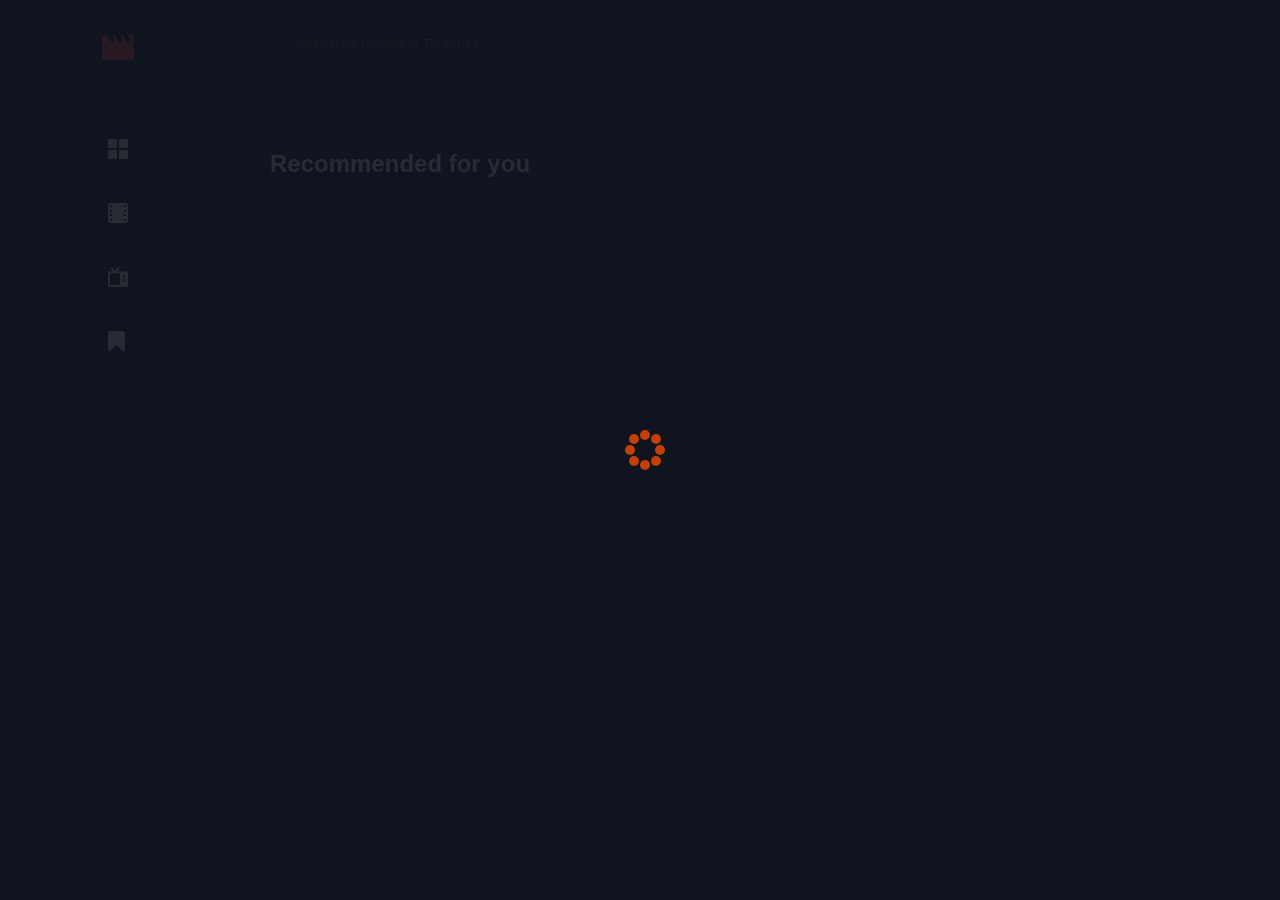
<file: index.html>
<!DOCTYPE html>
<html lang="en">
<head>
    <meta charset="UTF-8">
    <meta http-equiv="X-UA-Compatible" content="IE=edge">
    <meta name="viewport" content="width=device-width, initial-scale=1.0">
    <link rel="stylesheet" href="https://cdnjs.cloudflare.com/ajax/libs/font-awesome/6.5.1/css/all.min.css" integrity="sha512-DTOQO9RWCH3ppGqcWaEA1BIZOC6xxalwEsw9c2QQeAIftl+Vegovlnee1c9QX4TctnWMn13TZye+giMm8e2LwA==" crossorigin="anonymous" referrerpolicy="no-referrer"/>
    <link rel="stylesheet" href="./style/stil.css">
    <link rel="stylesheet" href="./style/index.css">
    <title>TV series</title>
</head>
<body>

    <div id="big-container">
        
        <div class="admin-panel" id="adminpanel">
            <div class="site-icon">
                <img src="./img/register icon.svg" alt="site logo">
            </div>
            <div class="icons">
                <a href="./index.html"><img src="./img/index.svg" alt="icon"></a>
                <a href="./pages/movies.html"><img src="./img/movies.png" alt="icon"></a>
                <a href="./pages/serial.html"><img src="./img/kino.png" alt="icon"></a>
                <a href="./index.html"><img src="./img/defoult.png" alt="icon"></a>
            </div>
        </div>
        <div class="main">
            <div class="header" id="search">
                <div class="search">
                    <i id="searchinput" class="fa-solid fa-magnifying-glass"></i>
                    <input id="input" class="header__input" type="text" placeholder="Search for movies or TV series">
                </div>
                <div><i id="dark" class="fa-solid fa-circle-half-stroke"></i></div>
            </div>
            <h2 id="menu">Recommended for you</h2>
            <div class="main-main-forms" id="maincard">
                 <!-- <div class="card" id="card">
                    <img src="./img/image.png" alt="image">
                    <div class="years" id="years">
                        <p>2019 •</p>
                        <span>
                            <img src="./img/movie.svg" alt="">
                            <p>Movie</p>
                        </span>
                        <p>• PG</p>
                    </div>
                    <h4 class="name" id="name">The Great Lands</h4>
                </div> -->
            </div>
            </div>
        </div>
    </div>
    <div id="container" class="loader-wrapper">
        <div class="loading">Loading&#8230;</div>
    </div>
    <script src="./script/indexStil.js"></script>
    <script src="./script/index.js"></script>
</body>
</html>
</file>
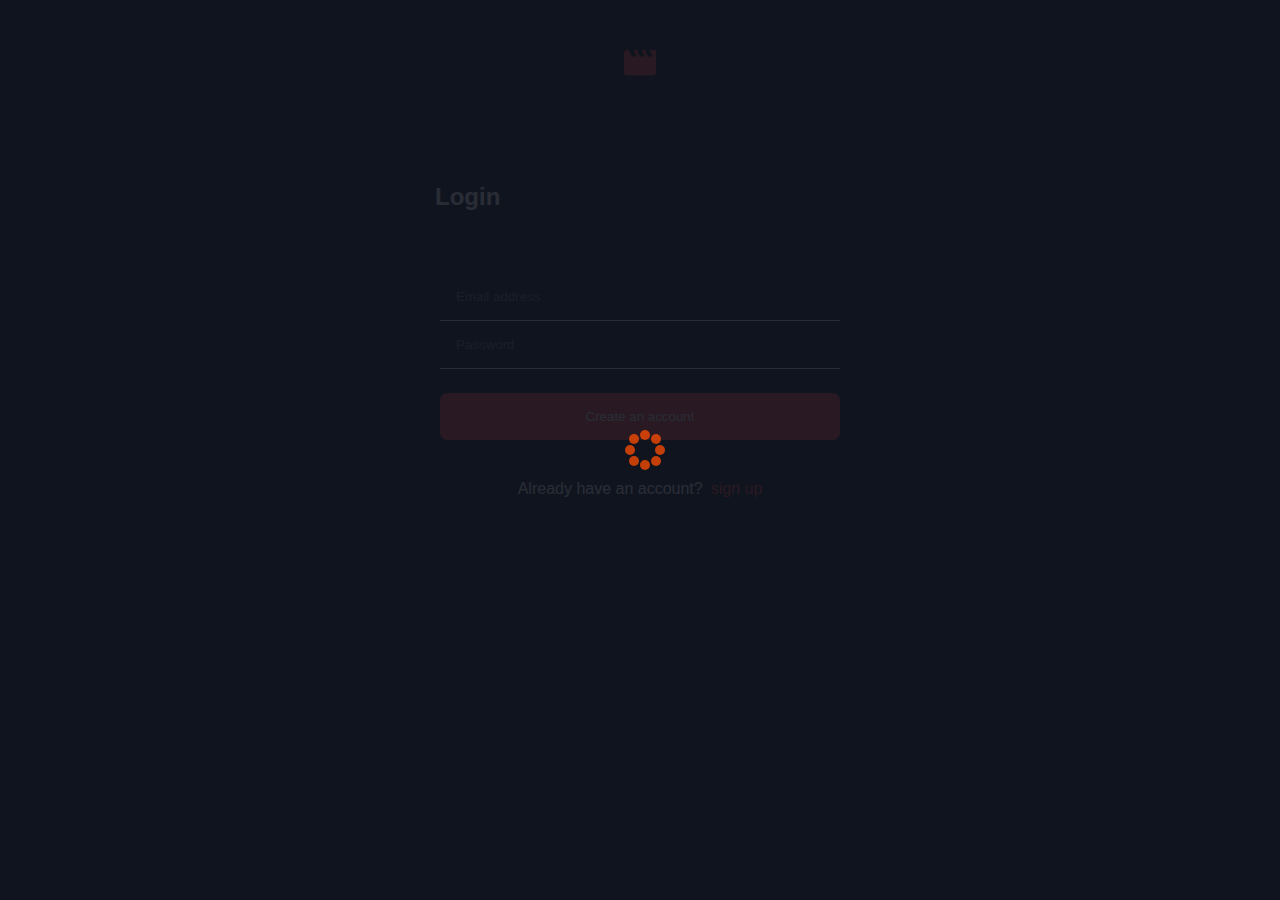
<file: pages/login.html>
<!DOCTYPE html>
<html lang="en">
<head>
    <meta charset="UTF-8">
    <meta http-equiv="X-UA-Compatible" content="IE=edge">
    <meta name="viewport" content="width=device-width, initial-scale=1.0">
    <link rel="stylesheet" href="https://cdnjs.cloudflare.com/ajax/libs/font-awesome/6.5.1/css/all.min.css" integrity="sha512-DTOQO9RWCH3ppGqcWaEA1BIZOC6xxalwEsw9c2QQeAIftl+Vegovlnee1c9QX4TctnWMn13TZye+giMm8e2LwA==" crossorigin="anonymous" referrerpolicy="no-referrer"/>
    <link rel="stylesheet" href="../style/stil.css">
    <link rel="stylesheet" href="../style/login.css">
    <title>Login page 📄</title>
</head>
<body>
    
    <div id="big-container">
        <div class="register-icon">
            <img src="../img/register icon.svg" alt="Register img">
        </div>
        <div class="container-main" id="block">
            <div class="main-form-container">
                <div class="darkbutton">
                    <h2 id="signin">Login</h2>
                    <div><i id="dark" class="fa-solid fa-circle-half-stroke"></i></div>
                </div>
                <form id="form" >
                    <div class="input-container" id="inputBlock">
                        <input type="email" class="input" id="email" placeholder="Email address">
                        <p id="erroremail">Error</p>
                    </div>
                    <div class="input-container" id="inputBlock2">
                        <input type="password" class="input" id="password" placeholder="Password">
                        <p id="errorpassword">Error</p>
                    </div>
                </form>
                <button id="button" class="buttonRegis">Create an account</button>
                <div class="linklogin">
                    <p id="linklogin">Already have an account?</p>
                    <a href="./register.html">sign up</a>
                </div>
            </div>
        </div>
    </div>
     <div id="container" class="loader-wrapper">
        <div class="loading">Loading&#8230;</div>
    </div>
    <script src="../script/container.js"></script>
    <script src="../script/login.js"></script>
</body>
</html>
</file>
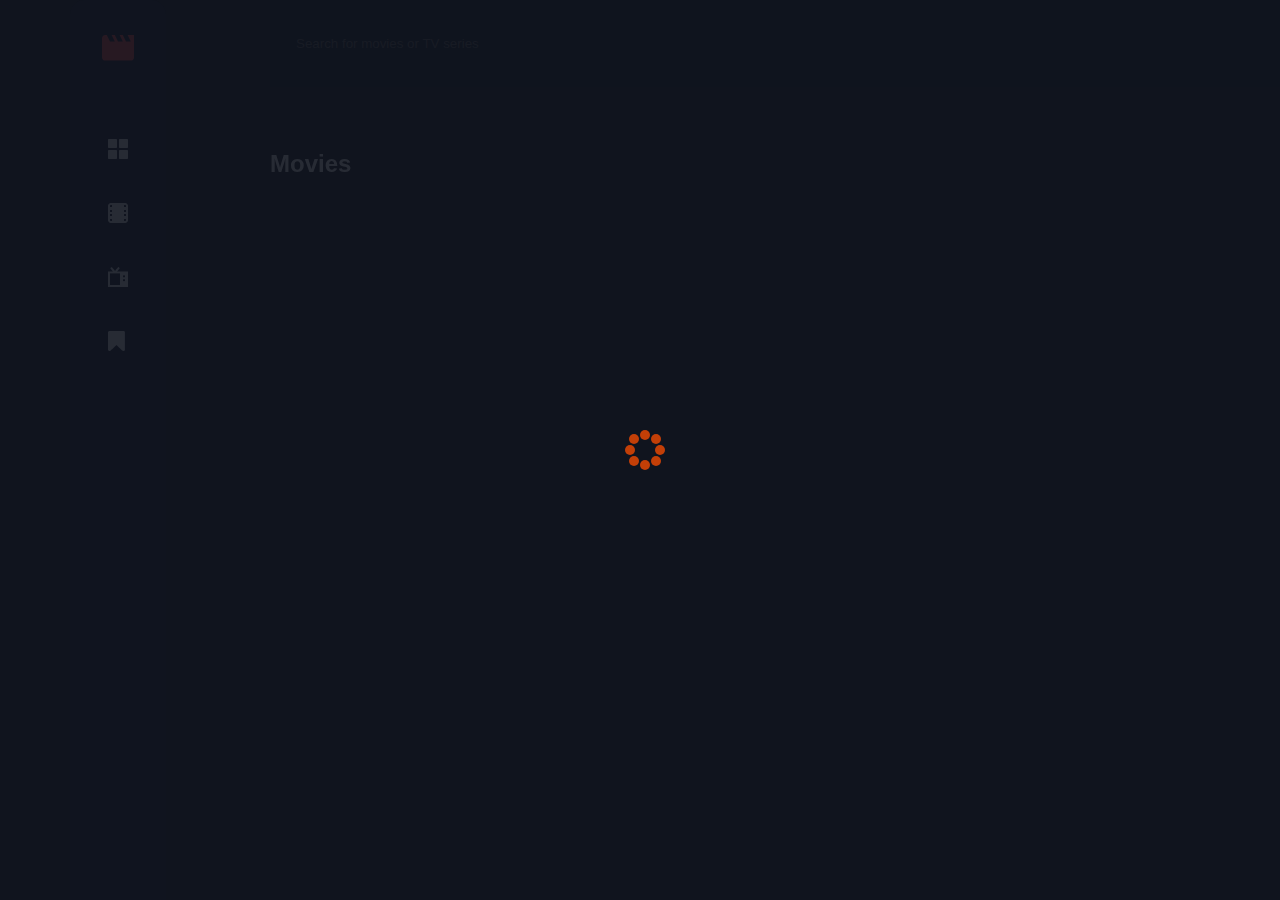
<file: pages/movies.html>
<!DOCTYPE html>
<html lang="en">
<head>
    <meta charset="UTF-8">
    <meta http-equiv="X-UA-Compatible" content="IE=edge">
    <meta name="viewport" content="width=device-width, initial-scale=1.0">
    <link rel="stylesheet" href="https://cdnjs.cloudflare.com/ajax/libs/font-awesome/6.5.1/css/all.min.css" integrity="sha512-DTOQO9RWCH3ppGqcWaEA1BIZOC6xxalwEsw9c2QQeAIftl+Vegovlnee1c9QX4TctnWMn13TZye+giMm8e2LwA==" crossorigin="anonymous" referrerpolicy="no-referrer"/>
    <link rel="stylesheet" href="../style/stil.css">
    <link rel="stylesheet" href="../style/index.css">
    <title>Movies</title>
</head>
<body>

    <div id="big-container">
        
        <div class="admin-panel" id="adminpanel">
            <div class="site-icon">
                <img src="../img/register icon.svg" alt="site logo">
            </div>
            <div class="icons">
                <a href="../index.html"><img src="../img/index.svg" alt="icon"></a>
                <a href="../pages/movies.html"><img src="../img/movies.png" alt="icon"></a>
                <a href="../pages/serial.html"><img src="../img/kino.png" alt="icon"></a>
                <a href="./movies.html"><img src="../img/defoult.png" alt="icon"></a>
            </div>
        </div>
        <div class="main">
            <div class="header" id="search">
                <div class="search">
                    <i id="searchinput" class="fa-solid fa-magnifying-glass"></i>
                    <input id="input" class="header__input" type="text" placeholder="Search for movies or TV series">
                </div>
                <div><i id="dark" class="fa-solid fa-circle-half-stroke"></i></div>
            </div>
            <h2 id="menu">Movies</h2>
            <div class="main-main-forms" id="maincard">
                 <!-- <div class="card" id="card">
                    <img src="./img/image.png" alt="image">
                    <div class="years" id="years">
                        <p>2019 •</p>
                        <span>
                            <img src="./img/movie.svg" alt="">
                            <p>Movie</p>
                        </span>
                        <p>• PG</p>
                    </div>
                    <h4 class="name" id="name">The Great Lands</h4>
                </div> -->
            </div>
            </div>
        </div>
    </div>
    <div id="container" class="loader-wrapper">
        <div class="loading">Loading&#8230;</div>
    </div>
    <script src="../script/indexStil.js"></script>
    <script src="../script/movies.js"></script>
</body>
</html>
</file>
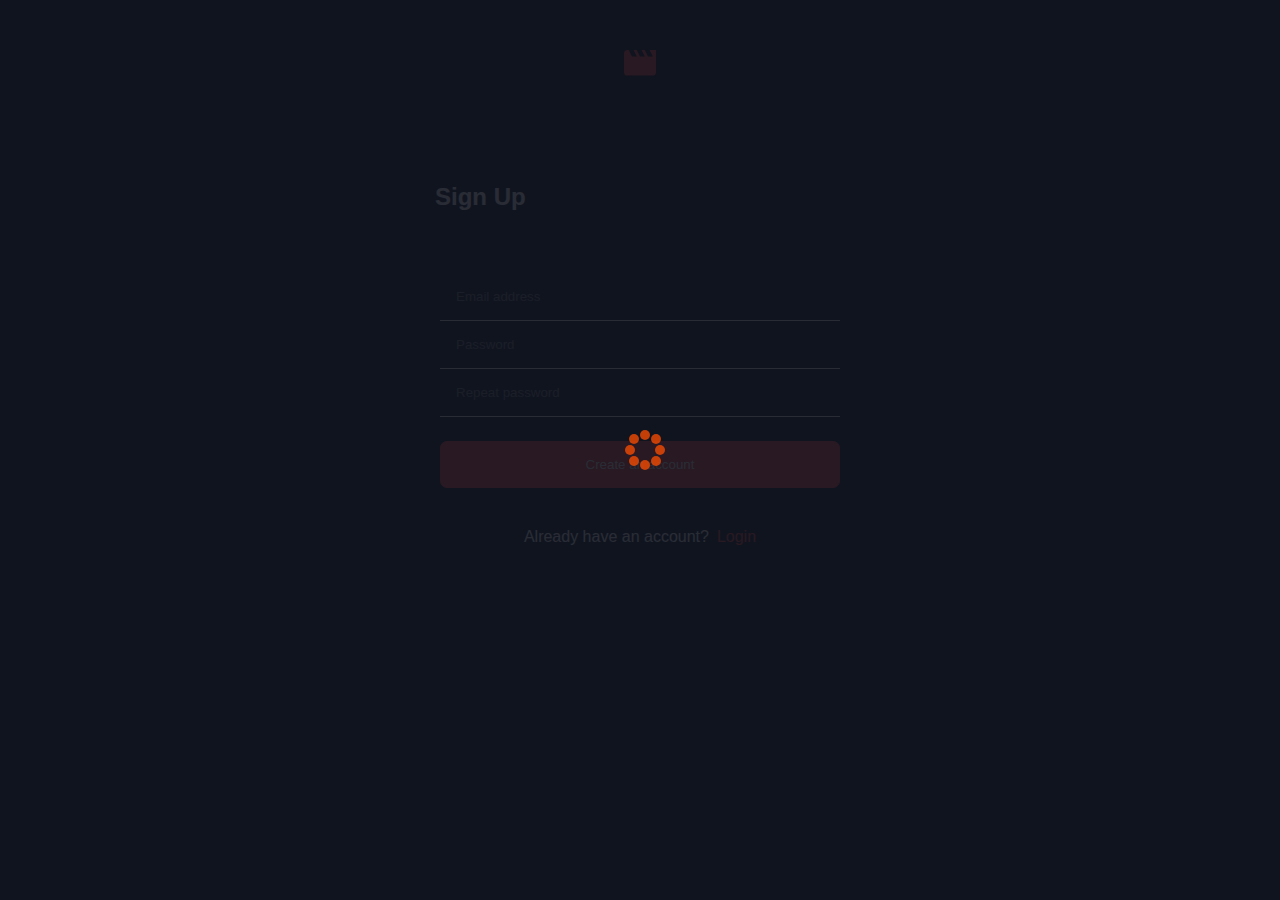
<file: pages/register.html>
<!DOCTYPE html>
<html lang="en">
<head>
    <meta charset="UTF-8">
    <meta http-equiv="X-UA-Compatible" content="IE=edge">
    <meta name="viewport" content="width=device-width, initial-scale=1.0">
    <link rel="stylesheet" href="https://cdnjs.cloudflare.com/ajax/libs/font-awesome/6.5.1/css/all.min.css" integrity="sha512-DTOQO9RWCH3ppGqcWaEA1BIZOC6xxalwEsw9c2QQeAIftl+Vegovlnee1c9QX4TctnWMn13TZye+giMm8e2LwA==" crossorigin="anonymous" referrerpolicy="no-referrer"/>
    <link rel="stylesheet" href="../style/stil.css">
    <link rel="stylesheet" href="../style/register.css">
    <title>Register page ®️</title>
</head>
<body>
    <div id="big-container">
        <div class="register-icon">
            <img src="../img/register icon.svg" alt="Register img">
        </div>
        <div class="container-main" id="block">
            <div class="main-form-container">
                <div class="darkbutton">
                    <h2 id="signin">Sign Up</h2>
                    <div><i id="dark" class="fa-solid fa-circle-half-stroke"></i></div>
                </div>
                <form id="form" >
                    <div class="input-container" id="inputBlock">
                        <input type="email" class="input" id="email" placeholder="Email address">
                        <p id="erroremail">Error</p>
                    </div>
                    <div class="input-container" id="inputBlock2">
                        <input type="password" class="input" id="password" placeholder="Password">
                        <p id="errorpassword">Error</p>
                    </div>
                    <div class="input-container" id="inputBlock3">
                        <input type="password" class="input" id="repeatpassword" placeholder="Repeat password">
                        <p id="errorrepassword">Error</p>
                    </div>
                </form>
                <button id="button" class="buttonRegis">Create an account</button>
                <div class="linklogin">
                    <p id="linklogin">Already have an account?</p>
                    <a href="./login.html">Login</a>
                </div>
            </div>
        </div>
    </div>
    <div id="container" class="loader-wrapper">
        <div class="loading">Loading&#8230;</div>
    </div>
    <script src="../script/stil.js"></script>
    <script src="../script/register.js"></script>
</body>
</html>
</file>
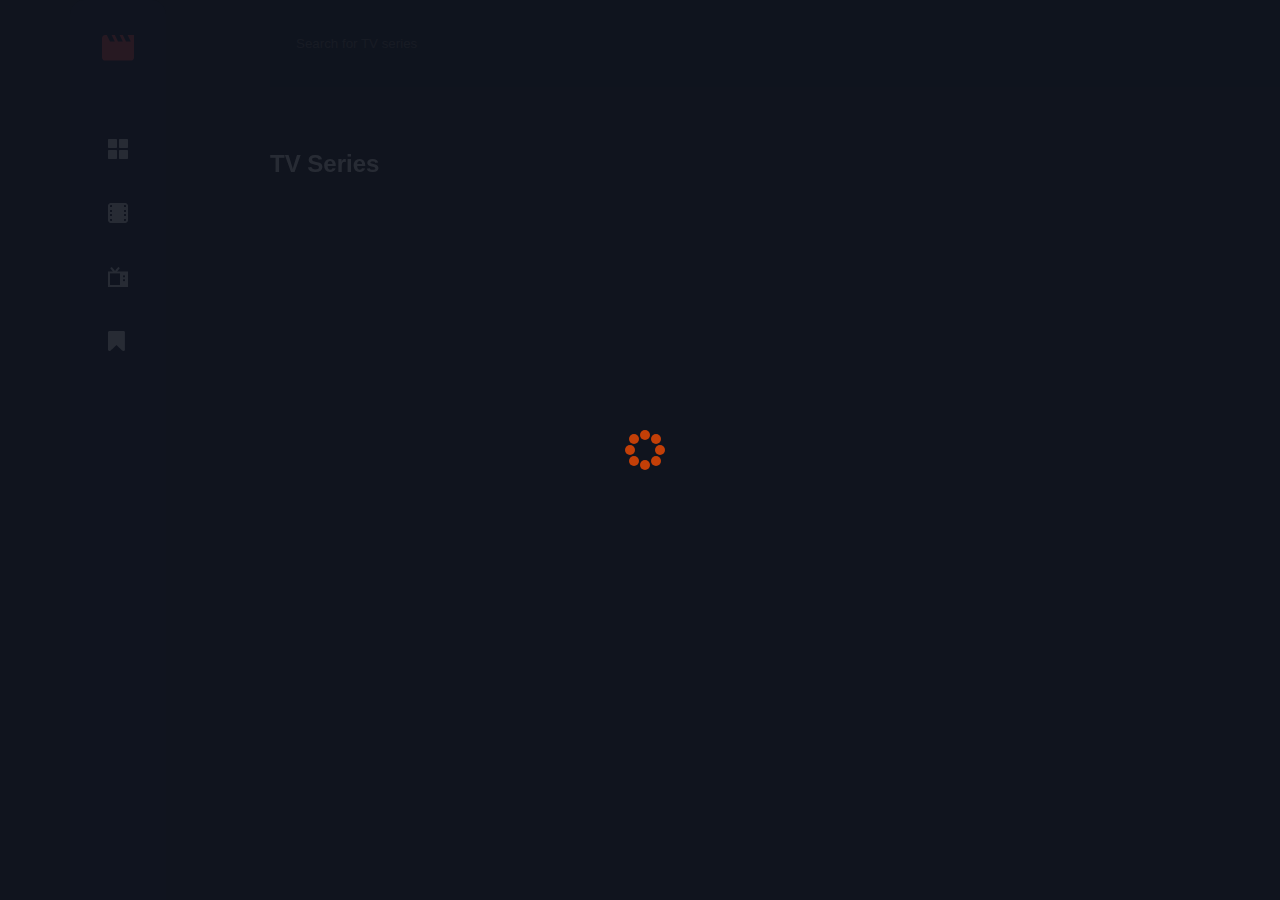
<file: pages/serial.html>
<!DOCTYPE html>
<html lang="en">
<head>
    <meta charset="UTF-8">
    <meta http-equiv="X-UA-Compatible" content="IE=edge">
    <meta name="viewport" content="width=device-width, initial-scale=1.0">
    <link rel="stylesheet" href="https://cdnjs.cloudflare.com/ajax/libs/font-awesome/6.5.1/css/all.min.css" integrity="sha512-DTOQO9RWCH3ppGqcWaEA1BIZOC6xxalwEsw9c2QQeAIftl+Vegovlnee1c9QX4TctnWMn13TZye+giMm8e2LwA==" crossorigin="anonymous" referrerpolicy="no-referrer"/>
    <link rel="stylesheet" href="../style/stil.css">
    <link rel="stylesheet" href="../style/index.css">
    <title>Movies</title>
</head>
<body>

    <div id="big-container">
        
        <div class="admin-panel" id="adminpanel">
            <div class="site-icon">
                <img src="../img/register icon.svg" alt="site logo">
            </div>
            <div class="icons">
                <a href="../index.html"><img src="../img/index.svg" alt="icon"></a>
                <a href="../pages/movies.html"><img src="../img/movies.png" alt="icon"></a>
                <a href="./serial.html"><img src="../img/kino.png" alt="icon"></a>
                <a href="./serial.html"><img src="../img/defoult.png" alt="icon"></a>
            </div>
        </div>
        <div class="main">
            <div class="header" id="search">
                <div class="search">
                    <i id="searchinput" class="fa-solid fa-magnifying-glass"></i>
                    <input id="input" class="header__input" type="text" placeholder="Search for TV series">
                </div>
                <div><i id="dark" class="fa-solid fa-circle-half-stroke"></i></div>
            </div>
            <h2 id="menu">TV Series</h2>
            <div class="main-main-forms" id="maincard">
                 <!-- <div class="card" id="card">
                    <img src="./img/image.png" alt="image">
                    <div class="years" id="years">
                        <p>2019 •</p>
                        <span>
                            <img src="./img/movie.svg" alt="">
                            <p>Movie</p>
                        </span>
                        <p>• PG</p>
                    </div>
                    <h4 class="name" id="name">The Great Lands</h4>
                </div> -->
            </div>
            </div>
        </div>
    </div>
    <div id="container" class="loader-wrapper">
        <div class="loading">Loading&#8230;</div>
    </div>
    <script src="../script/indexStil.js"></script>
    <script src="../script/serial.js"></script>
</body>
</html>
</file>
<file: style/stil.css>
#big-container {
    opacity: 0.1;
    transition: all 0.5s;
}
  
  .dark {
      margin-left: 100px;
      margin-top: 50px;
      padding: 10px 15px;
      border: 1px solid transparent;
      background-color: rgb(255, 128, 0);
      border-radius: 15px;
  }
  
  .loader-wrapper {
      width: 100%;
      height: 100%;
      position: absolute;
      top: 0;
      left: 0;
      opacity: 10;
      display: flex;
      justify-content: center;
      align-items: center;
      transition: all 2s;
  }
  
  .loading {
      position: fixed;
      z-index: 999;
      height: 2em;
      width: 2em;
      overflow: visible;
      margin: auto;
      top: 0;
      left: 0;
      bottom: 0;
      right: 0;
    }
    
    /* Transparent Overlay */
    .loading:before {
      content: '';
      display: block;
      position: fixed;
      top: 0;
      left: 0;
      width: 100%;
      height: 100%;
      
      /* background-color: rgba(0,0,0,0.3); */
    }
    
    /* :not(:required) hides these rules from IE9 and below */
    .loading:not(:required) {
      /* hide "loading..." text */
      font: 0/0 a;
      color: transparent;
      text-shadow: none;
      background-color: transparent;
      border: 0;
    }
    
    .loading:not(:required):after {
      content: '';
      display: block;
      font-size: 10px;
      width: 1em;
      height: 1em;
      margin-top: -0.5em;
      -webkit-animation: spinner 1500ms infinite linear;
      -moz-animation: spinner 1500ms infinite linear;
      -ms-animation: spinner 1500ms infinite linear;
      -o-animation: spinner 1500ms infinite linear;
      animation: spinner 1500ms infinite linear;
      border-radius: 0.5em;
      -webkit-box-shadow: rgba(0, 0, 0, 0.75) 1.5em 0 0 0, rgba(0, 0, 0, 0.75) 1.1em 1.1em 0 0, rgba(0, 0, 0, 0.75) 0 1.5em 0 0, rgba(0, 0, 0, 0.75) -1.1em 1.1em 0 0, rgba(0, 0, 0, 0.5) -1.5em 0 0 0, rgba(0, 0, 0, 0.5) -1.1em -1.1em 0 0, rgba(0, 0, 0, 0.75) 0 -1.5em 0 0, rgba(0, 0, 0, 0.75) 1.1em -1.1em 0 0;
      box-shadow: rgba(255, 77, 0, 0.75) 1.5em 0 0 0, rgba(255, 77, 0, 0.75) 1.1em 1.1em 0 0, rgba(255, 77, 0, 0.75) 0 1.5em 0 0, rgba(255, 77, 0, 0.75) -1.1em 1.1em 0 0, rgba(255, 77, 0, 0.75) -1.5em 0 0 0, rgba(255, 77, 0, 0.75) -1.1em -1.1em 0 0, rgba(255, 77, 0, 0.75) 0 -1.5em 0 0, rgba(255, 77, 0, 0.75) 1.1em -1.1em 0 0;
    }
    
    /* Animation */
    
    @-webkit-keyframes spinner {
      0% {
        -webkit-transform: rotate(0deg);
        -moz-transform: rotate(0deg);
        -ms-transform: rotate(0deg);
        -o-transform: rotate(0deg);
        transform: rotate(0deg);
      }
      100% {
        -webkit-transform: rotate(360deg);
        -moz-transform: rotate(360deg);
        -ms-transform: rotate(360deg);
        -o-transform: rotate(360deg);
        transform: rotate(360deg);
      }
    }
    @-moz-keyframes spinner {
      0% {
        -webkit-transform: rotate(0deg);
        -moz-transform: rotate(0deg);
        -ms-transform: rotate(0deg);
        -o-transform: rotate(0deg);
        transform: rotate(0deg);
      }
      100% {
        -webkit-transform: rotate(360deg);
        -moz-transform: rotate(360deg);
        -ms-transform: rotate(360deg);
        -o-transform: rotate(360deg);
        transform: rotate(360deg);
      }
    }
    @-o-keyframes spinner {
      0% {
        -webkit-transform: rotate(0deg);
        -moz-transform: rotate(0deg);
        -ms-transform: rotate(0deg);
        -o-transform: rotate(0deg);
        transform: rotate(0deg);
      }
      100% {
        -webkit-transform: rotate(360deg);
        -moz-transform: rotate(360deg);
        -ms-transform: rotate(360deg);
        -o-transform: rotate(360deg);
        transform: rotate(360deg);
      }
    }
    @keyframes spinner {
      0% {
        -webkit-transform: rotate(0deg);
        -moz-transform: rotate(0deg);
        -ms-transform: rotate(0deg);
        -o-transform: rotate(0deg);
        transform: rotate(0deg);
      }
      100% {
        -webkit-transform: rotate(360deg);
        -moz-transform: rotate(360deg);
        -ms-transform: rotate(360deg);
        -o-transform: rotate(360deg);
        transform: rotate(360deg);
      }
    }
</file>
<file: style/index.css>
body {
    margin: 0;
    padding: 0;
    box-sizing: border-box;
    font-family: sans-serif;
    background-color: #10141E;
}

#big-container {
    max-width: 1140px;
    display: flex;
    gap: 36px;
    margin: 0 auto;

}

.admin-panel {
    max-width: 96px;
    height: 960px;
    padding: 35px 32px 0px 32px;
    background-color: #161D2F;
    border-radius: 15px;
    position: fixed;
}

.site-icon {
    margin-bottom: 74px;
    margin: 0 auto;
}

.icons {
    margin-top: 74px;
    width: 20px;
    margin: 74px auto;
}

.icons a img{
    cursor: pointer;
    margin-bottom: 40px;
}



.main {
    max-width: 1240px;
    margin-left: 200px;
}

.header {
    max-width: 1240px;
    width: 100%;
    display: flex;
    padding: 35px 35px 35px 0px;
    gap: 350px;
    background-color: #10141E;
    position: fixed;
}

.header #searchinput{
    color: white;
    margin-right: 24px;
}

.header input {
    width: 321px;
    outline: none;
    background-color: transparent;
    color: white;
    border: none;
}

.search {
    display: flex;
    align-items: center;
}

#dark {
    color: white;
    cursor: pointer;
}

#menu {
    margin-top: 150px;
    color: white;
}

.main-main-forms {
    max-width: 1240px;
    display: flex;
    flex-wrap: wrap;
    gap: 40px;
}
.img {
    width: 310px;
    border-radius: 15px;
}

#input::placeholder {
    color: rgb(95, 95, 95);
}

@media screen and(max-width: 781px){
    .header {
        max-width: 600px;
    }
    #dark {
        margin-left: -100px;
    }
}

@media screen and(max-width: 600px){
    .header {
        max-width: 600px;
    }
    #dark {
        margin-left: -50px;
    }
    .main-main-forms {
        max-width: 550px;
    }
}

.card {
    max-width: 280px;
    height: 226px;
    margin-top: 32px;
}


.img {
    height: 150px;
}


.years {
    display: flex;
    align-items: center;
    gap: 10px;
    color: rgba(188, 188, 188, 0.809);
}

.years span{
    display: flex;
    gap: 6px;
    align-items: center;
}

.name {
    margin-top: -10px;
    color: rgb(224, 224, 224);
}
</file>
<file: style/login.css>
body {
    margin: 0;
    padding: 0;
    box-sizing: border-box;
    font-family: sans-serif;
    background-color: #10141E;
}

#dark {
    cursor: pointer;
    gap: 8px;
}

.darkbutton {
    margin-left: -5px;
    color: white;
    display: flex;
    align-items: center;
    justify-content: space-between;
    margin-bottom: 42px;
    width: 100%;
}

.darkbutton h2 {
    color: #ffff;
}

.container-main {
    max-width: 400px;
    margin: 40px auto;
    padding: 32px;
    border: 1px solid transparent;
    border-radius: 20px;
    background-color: #161D2F;
}

.register-icon {
    width: 32px;
    margin: 50px auto;
}

.input-container {
    display: flex;
    align-items: center;
    border-bottom: 1px solid #ffffff;
}

.input-container input{
    width: 50%;
    outline: none;
    background-color: transparent;
    border: none;
    padding: 16px;
    color: #ffffff;
  
}

.input-container p {
    color: red;
    display: none;
}

.buttonRegis {
    margin-top: 24px;
    width: 100%;
    padding-top: 15px;
    padding-bottom: 15px;
    border-radius: 7px;
    color: #ffffff;
    border: 1px solid #FC4747;
    cursor: pointer;
    background-color: #FC4747;
    transition: all 0.5s;
}

.buttonRegis:hover {
    background-color: #ffffff;
    color: #FC4747;
}

.linklogin {
    margin-top: 24px;
    display: flex;
    align-items: center;
    gap: 8px;
}

.linklogin p {
    margin-left: auto;
    color: #ffffff;
}

.linklogin a{
    text-decoration: none;
    margin-right: auto;
    color: #FC4747;
}
</file>
<file: style/register.css>
body {
    margin: 0;
    padding: 0;
    box-sizing: border-box;
    font-family: sans-serif;
    background-color: #10141E;
}

#dark {
    cursor: pointer;
    gap: 8px;
}

.darkbutton {
    margin-left: -5px;
    color: white;
    display: flex;
    align-items: center;
    justify-content: space-between;
    margin-bottom: 42px;
    width: 100%;
}

.darkbutton h2 {
    color: #ffff;
}

.container-main {
    max-width: 400px;
    margin: 40px auto;
    padding: 32px;
    border: 1px solid transparent;
    border-radius: 20px;
    background-color: #161D2F;
}

.register-icon {
    width: 32px;
    margin: 50px auto;
}

.input-container {
    display: flex;
    align-items: center;
    border-bottom: 1px solid #ffffff;
}

.input-container input{
    width: 50%;
    outline: none;
    background-color: transparent;
    border: none;
    padding: 16px;
    color: #ffffff;
  
}

.input-container p {
    color: red;
    display: none;
}

.buttonRegis {
    margin-top: 24px;
    width: 100%;
    padding-top: 15px;
    padding-bottom: 15px;
    border-radius: 7px;
    color: #ffffff;
    border: 1px solid #FC4747;
    cursor: pointer;
    background-color: #FC4747;
    transition: all 0.5s;
}

.buttonRegis:hover {
    background-color: #ffffff;
    color: #FC4747;
}

.linklogin {
    margin-top: 24px;
    display: flex;
    align-items: center;
    gap: 8px;
}

.linklogin p {
    margin-left: auto;
    color: #ffffff;
}

.linklogin a{
    text-decoration: none;
    margin-right: auto;
    color: #FC4747;
}
</file>
